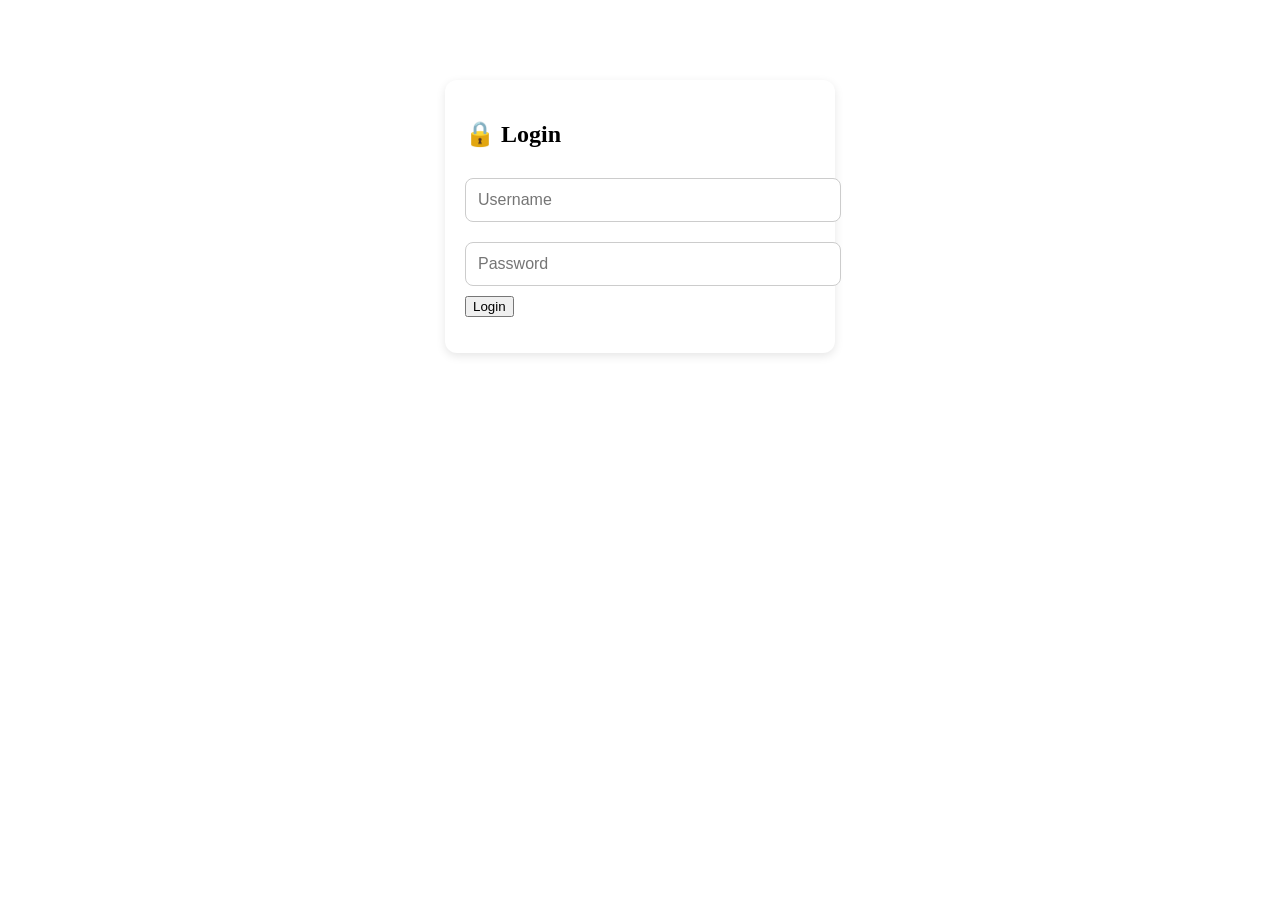
<file: index.html>
<!DOCTYPE html>
<html lang="en">
<head>
<meta charset="UTF-8">
<meta name="viewport" content="width=device-width, initial-scale=1.0">
<title>My Personal Videos</title>

<link rel="stylesheet" href="css/style.css">
</head>

<body>

<header>
<h1>🎬 My Personal Videos</h1>
<p>Private Video Library</p>
</header>

<main>

<div id="videoList"></div>

</main>

<script src="js/app.js"></script>

</body>
</html>
</file>
<file: css/style.css>
.login-box{
max-width:350px;
margin:80px auto;
background:#fff;
padding:20px;
border-radius:12px;
box-shadow:0 3px 10px rgba(0,0,0,.1);
}

input{
width:100%;
padding:12px;
margin:10px 0;
border:1px solid #ccc;
border-radius:8px;
font-size:16px;
}

#msg{
margin-top:10px;
text-align:center;
color:red;
}
</file>
